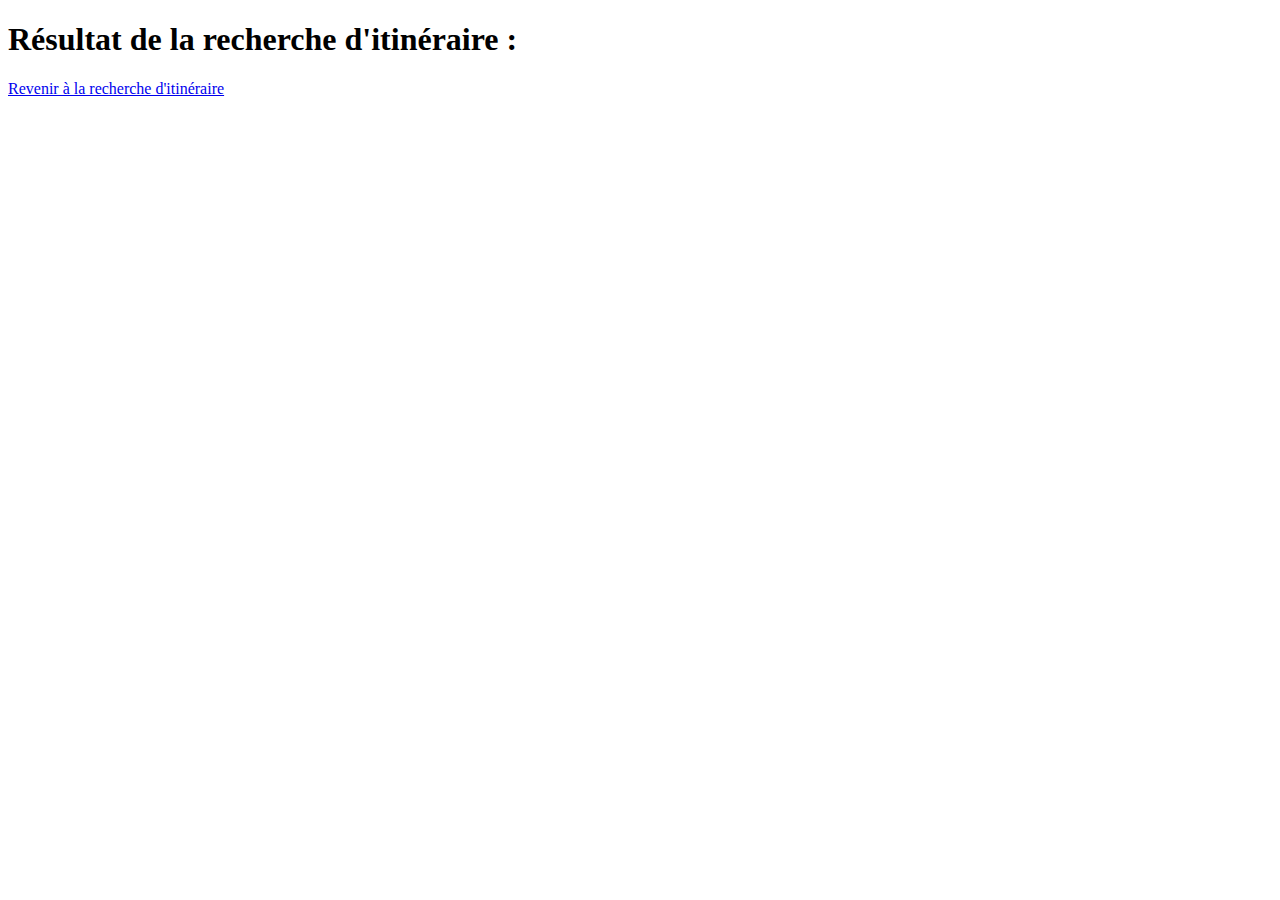
<file: templates/route.html>
<!DOCTYPE html>
<html>
<head>
    <title>Résultat de la recherche d'itinéraire</title>
    <script>
        function displayRoute() {
            var route = localStorage.getItem("route");
            document.getElementById("route").innerText = route;
        }
    </script>
</head>
<body onload="displayRoute()">
    <h1>Résultat de la recherche d'itinéraire :</h1>
    <div id="route"></div>
    <a href="/">Revenir à la recherche d'itinéraire</a>
</body>
</html>
</file>
